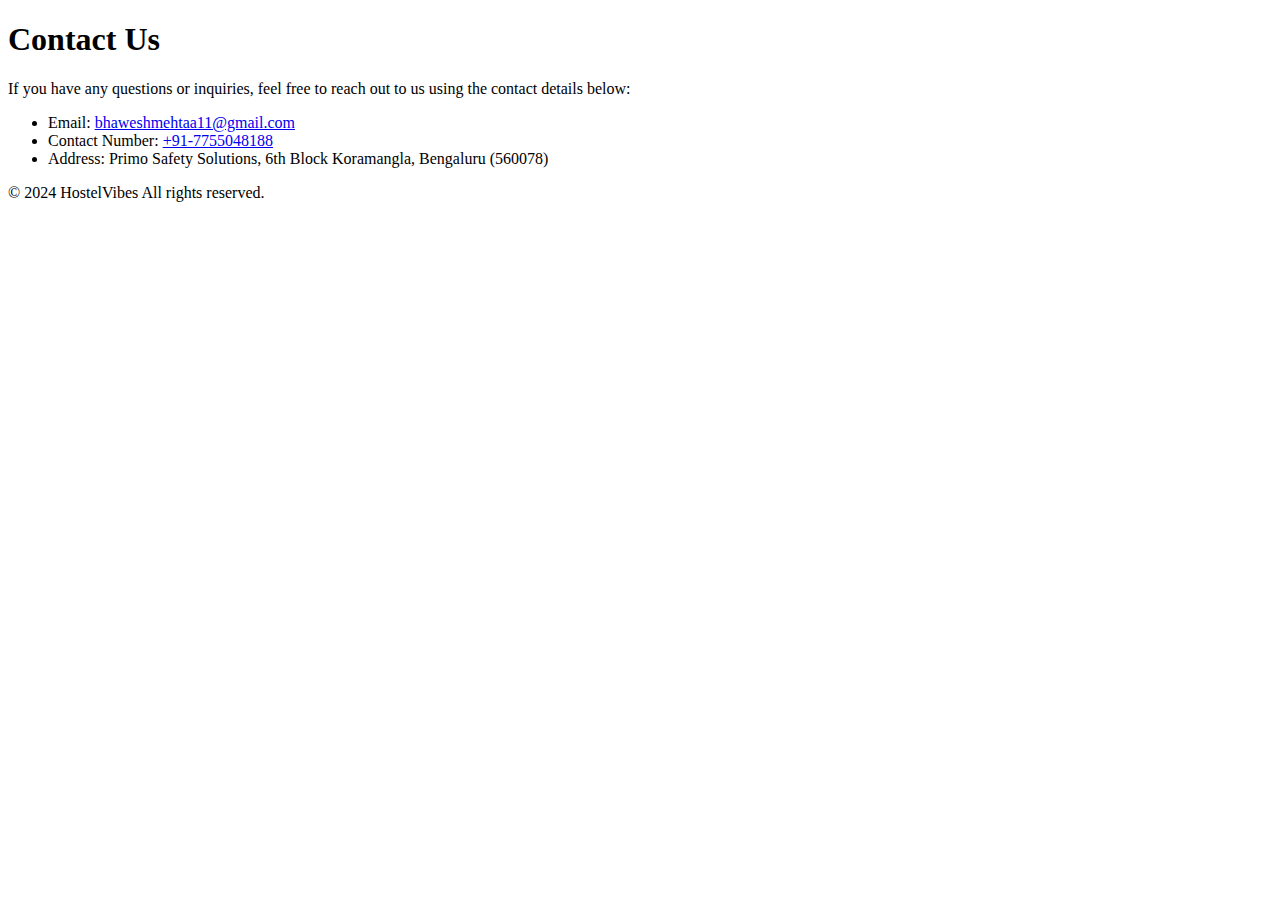
<file: Contact.html>
<!DOCTYPE html>
<html lang="en">
<head>
    <meta charset="UTF-8">
    <meta name="viewport" content="width=device-width, initial-scale=1.0">
    <title>Contact Us - Hostel Search</title>
</head>
<body>
    <header>
        <h1>Contact Us</h1>
    </header>
    <main>
        <p>If you have any questions or inquiries, feel free to reach out to us using the contact details below:</p>
        <ul>
            <li>Email: <a href="mailto:bhaweshmehtaa11@gmail.com">bhaweshmehtaa11@gmail.com</a></li>
            <li>Contact Number: <a href="tel:+917755048188">+91-7755048188</a></li>
            <li>Address: Primo Safety Solutions, 6th Block Koramangla, Bengaluru (560078)</li>
        </ul>
    </main>
    <footer>
        <p>&copy; 2024 HostelVibes All rights reserved.</p>
    </footer>
</body>
</html>
</file>
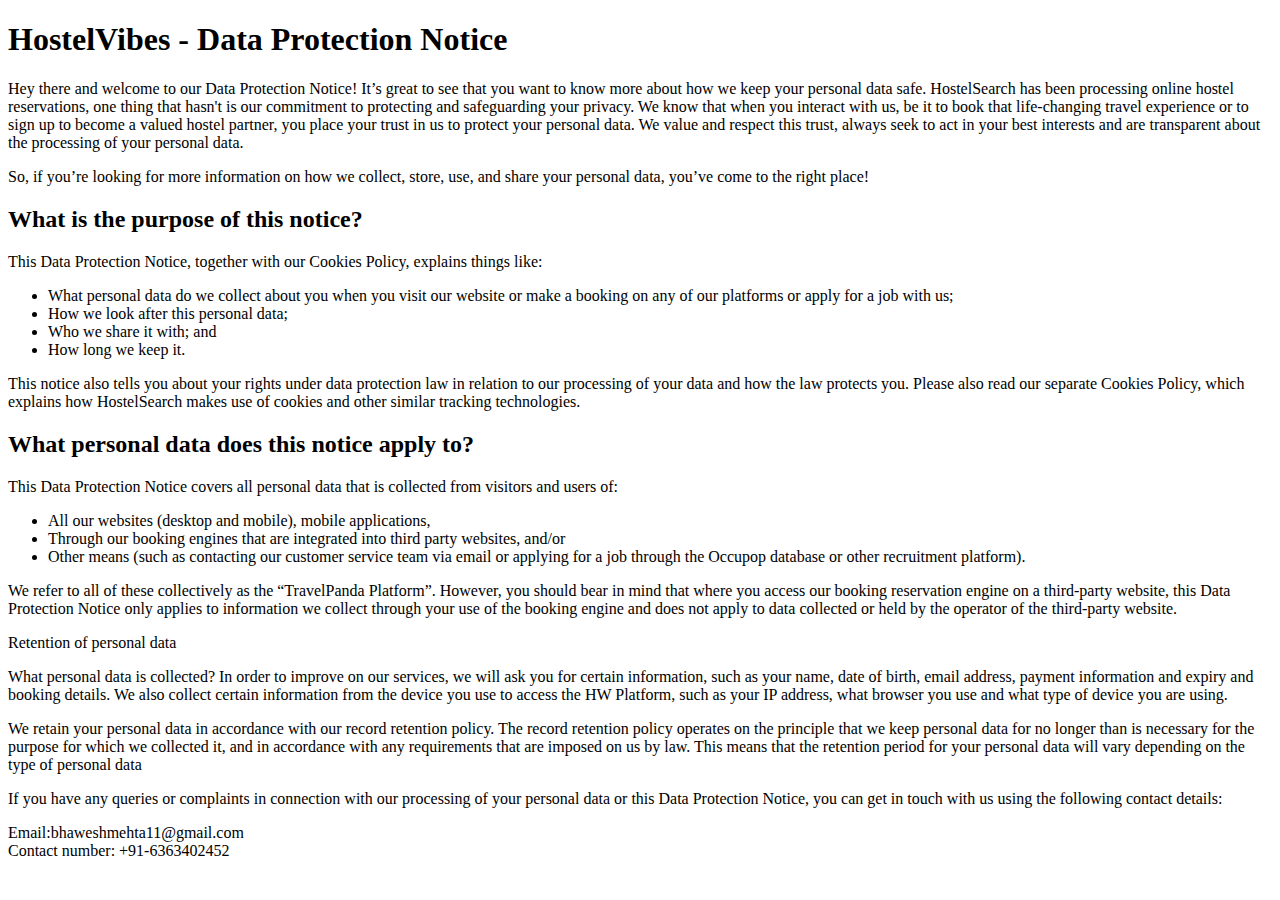
<file: Privacy.html>
<!DOCTYPE html>
<html>

<head>
    <title>HostelVibes - Data Protection Notice</title>
</head>

<body>
    <h1>HostelVibes - Data Protection Notice</h1>
    <p>Hey there and welcome to our Data Protection Notice! It’s great to see that you want to know more about how we keep your personal data safe. HostelSearch has been processing online hostel reservations, one thing that hasn't is our commitment to protecting and safeguarding your privacy. We know that when you interact with us, be it to book that life-changing travel experience or to sign up to become a valued hostel partner, you place your trust in us to protect your personal data. We value and respect this trust, always seek to act in your best interests and are transparent about the processing of your personal data.</p>

    <p>So, if you’re looking for more information on how we collect, store, use, and share your personal data, you’ve come to the right place!</p>

    <h2>What is the purpose of this notice?</h2>
    <p>This Data Protection Notice, together with our Cookies Policy, explains things like:</p>
    <ul>
        <li>What personal data do we collect about you when you visit our website or make a booking on any of our platforms or apply for a job with us;</li>
        <li>How we look after this personal data;</li>
        <li>Who we share it with; and</li>
        <li>How long we keep it.</li>
    </ul>
    <p>This notice also tells you about your rights under data protection law in relation to our processing of your data and how the law protects you. Please also read our separate Cookies Policy, which explains how HostelSearch makes use of cookies and other similar tracking technologies.</p>

    <h2>What personal data does this notice apply to?</h2>
    <p>This Data Protection Notice covers all personal data that is collected from visitors and users of:</p>
    <ul>
        <li>All our websites (desktop and mobile), mobile applications,</li>
        <li>Through our booking engines that are integrated into third party websites, and/or</li>
        <li>Other means (such as contacting our customer service team via email or applying for a job through the Occupop database or other recruitment platform).</li>
    </ul>
    <p>We refer to all of these collectively as the “TravelPanda Platform”. However, you should bear in mind that where you access our booking reservation engine on a third-party website, this Data Protection Notice only applies to information we collect through your use of the booking engine and does not apply to data collected or held by the operator of the third-party website.</p>
Retention of personal data
<p>What personal data is collected?
In order to improve on our services, we will ask you for certain information, such as your name, date of birth, email address, payment information and expiry and booking details. We also collect certain information from the device you use to access the HW Platform, such as your IP address, what browser you use and what type of device you are using. 
</p>
    <p>We retain your personal data in accordance with our record retention policy. The record retention policy operates on the principle that we keep personal data for no longer than is necessary for the purpose for which we collected it, and in accordance with any requirements that are imposed on us by law. This means that the retention period for your personal data will vary depending on the type of personal data
    </p>
    <p>If you have any queries or complaints in connection with our processing of your personal data or this Data Protection Notice, you can get in touch with us using the following contact details:

<li>Email:bhaweshmehta11@gmail.com</li>
 <li>   Contact number: +91-6363402452</li></p>
    <!-- More content goes here -->

</body>

</html>
</file>
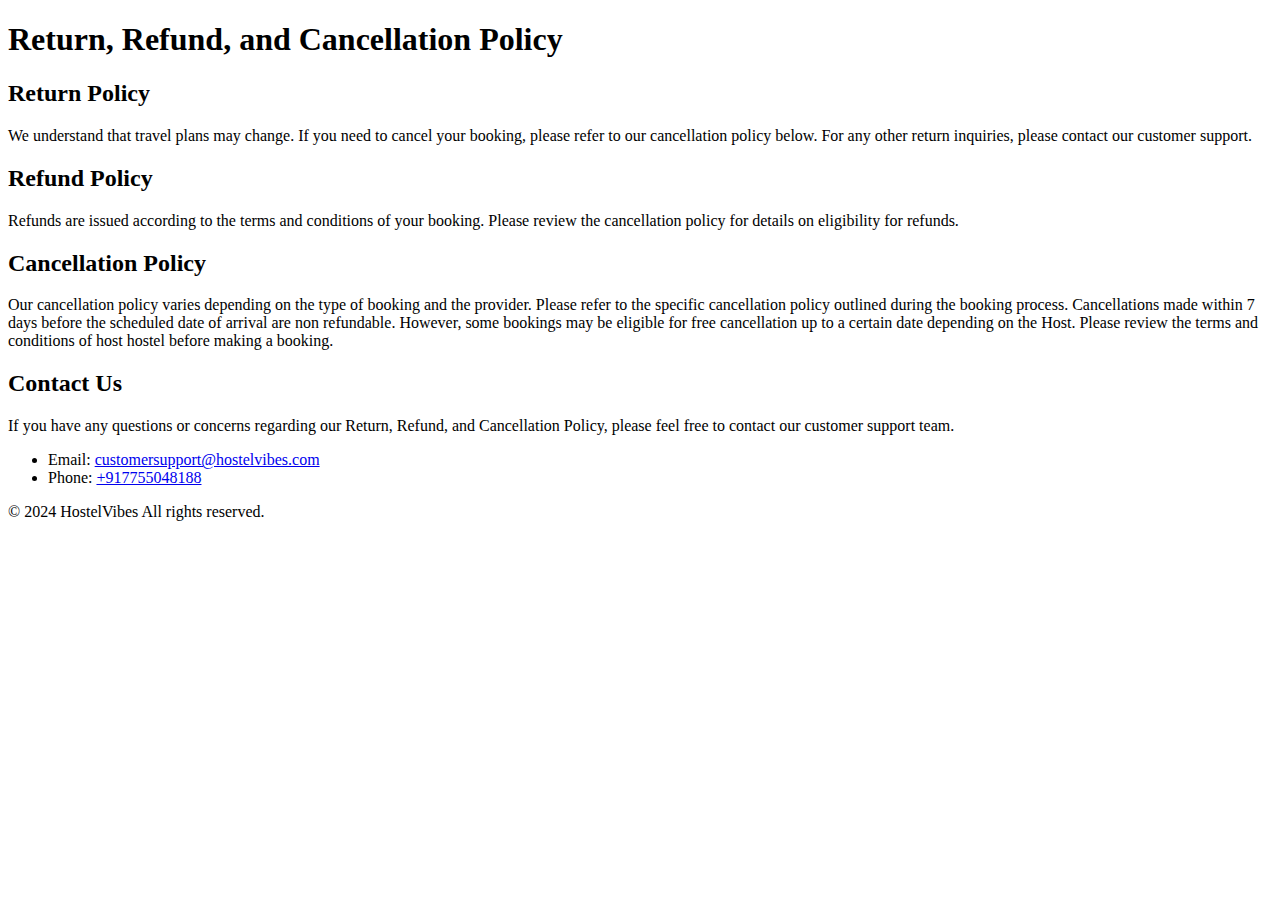
<file: Refund.html>
<!DOCTYPE html>
<html lang="en">
<head>
    <meta charset="UTF-8">
    <meta name="viewport" content="width=device-width, initial-scale=1.0">
    <title>Return, Refund, and Cancellation Policy - Your Travel Website</title>
</head>
<body>
    <header>
        <h1>Return, Refund, and Cancellation Policy</h1>
    </header>
    <main>
        <h2>Return Policy</h2>
        <p>We understand that travel plans may change. If you need to cancel your booking, please refer to our cancellation policy below. For any other return inquiries, please contact our customer support.</p>
        
        <h2>Refund Policy</h2>
        <p>Refunds are issued according to the terms and conditions of your booking. Please review the cancellation policy for details on eligibility for refunds.</p>
        
        <h2>Cancellation Policy</h2>
        <p>Our cancellation policy varies depending on the type of booking and the provider. Please refer to the specific cancellation policy outlined during the booking process. Cancellations made within 7 days before the scheduled date of arrival are non refundable. However, some bookings may be eligible for free cancellation up to a certain date depending on the Host. Please review the terms and conditions of host hostel before making a booking.</p>
        
        <h2>Contact Us</h2>
        <p>If you have any questions or concerns regarding our Return, Refund, and Cancellation Policy, please feel free to contact our customer support team.</p>
        <ul>
            <li>Email: <a href="mailto:bhaweshmehta11@gmail.com">customersupport@hostelvibes.com</a></li>
            <li>Phone: <a href="tel:+917755048188">+917755048188</a></li>
        </ul>
    </main>
    <footer>
        <p>&copy; 2024 HostelVibes All rights reserved.</p>
    </footer>
</body>
</html>
</file>
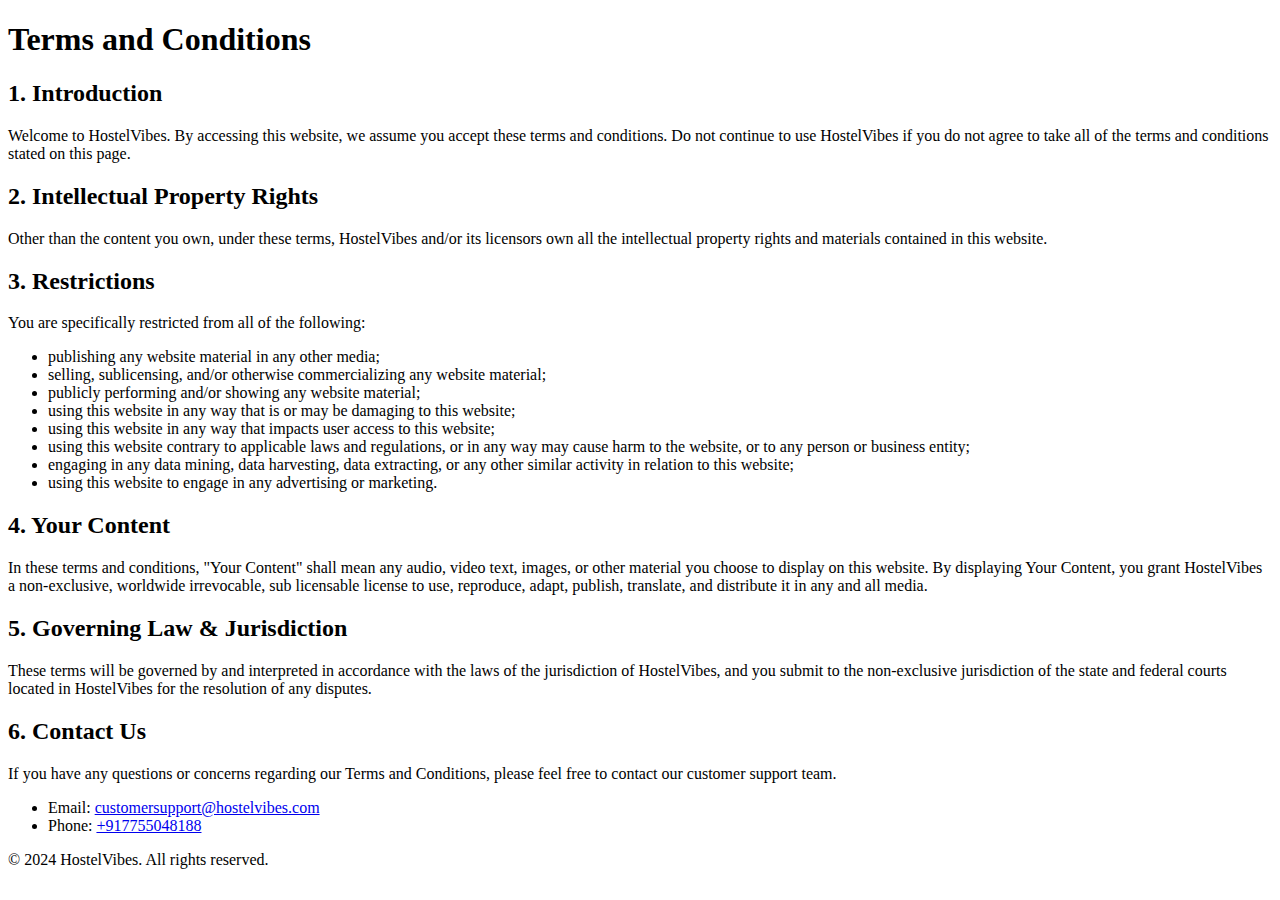
<file: TnC.html>
<!DOCTYPE html>
<html lang="en">
<head>
    <meta charset="UTF-8">
    <meta name="viewport" content="width=device-width, initial-scale=1.0">
    <title>Terms and Conditions - HostelVibes</title>
</head>
<body>
    <header>
        <h1>Terms and Conditions</h1>
    </header>
    <main>
        <h2>1. Introduction</h2>
        <p>Welcome to HostelVibes. By accessing this website, we assume you accept these terms and conditions. Do not continue to use HostelVibes if you do not agree to take all of the terms and conditions stated on this page.</p>
        
        <h2>2. Intellectual Property Rights</h2>
        <p>Other than the content you own, under these terms, HostelVibes and/or its licensors own all the intellectual property rights and materials contained in this website.</p>
        
        <h2>3. Restrictions</h2>
        <p>You are specifically restricted from all of the following:</p>
        <ul>
            <li>publishing any website material in any other media;</li>
            <li>selling, sublicensing, and/or otherwise commercializing any website material;</li>
            <li>publicly performing and/or showing any website material;</li>
            <li>using this website in any way that is or may be damaging to this website;</li>
            <li>using this website in any way that impacts user access to this website;</li>
            <li>using this website contrary to applicable laws and regulations, or in any way may cause harm to the website, or to any person or business entity;</li>
            <li>engaging in any data mining, data harvesting, data extracting, or any other similar activity in relation to this website;</li>
            <li>using this website to engage in any advertising or marketing.</li>
        </ul>
        
        <h2>4. Your Content</h2>
        <p>In these terms and conditions, "Your Content" shall mean any audio, video text, images, or other material you choose to display on this website. By displaying Your Content, you grant HostelVibes a non-exclusive, worldwide irrevocable, sub licensable license to use, reproduce, adapt, publish, translate, and distribute it in any and all media.</p>
        
        <h2>5. Governing Law & Jurisdiction</h2>
        <p>These terms will be governed by and interpreted in accordance with the laws of the jurisdiction of HostelVibes, and you submit to the non-exclusive jurisdiction of the state and federal courts located in HostelVibes for the resolution of any disputes.</p>
        
        <h2>6. Contact Us</h2>
        <p>If you have any questions or concerns regarding our Terms and Conditions, please feel free to contact our customer support team.</p>
        <ul>
            <li>Email: <a href="mailto:bhaweshmehta11@gmail.com">customersupport@hostelvibes.com</a></li>
            <li>Phone: <a href="tel:+917755048188">+917755048188</a></li>
        </ul>
    </main>
    <footer>
        <p>&copy; 2024 HostelVibes. All rights reserved.</p>
    </footer>
</body>
</html>
</file>
